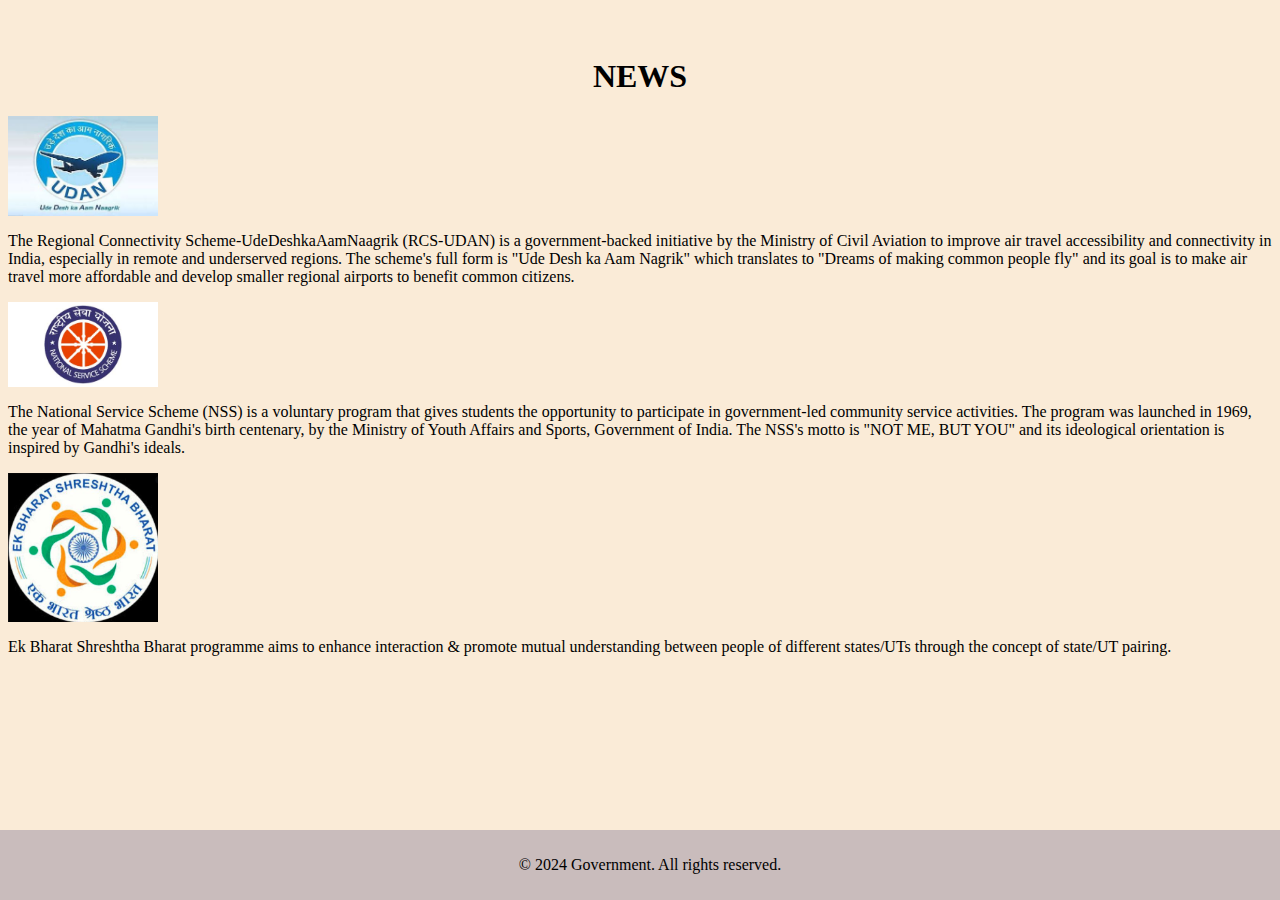
<file: news.html>
<html lang="en">
<head>
    <meta charset="UTF-8">
    <meta name="viewport" content="width=device-width, initial-scale=1.0">
    <title>NEWS</title>
    <link rel="stylesheet" href="style.css">
</head>
<body>
    <header style="text-align: center;">
        <h1>NEWS</h1>
     </header>
     <div>
        <img src="udan.jpeg" alt="Poor network" width="150px">
        <p>The Regional Connectivity Scheme-UdeDeshkaAamNaagrik (RCS-UDAN) is a government-backed initiative by the Ministry of Civil Aviation to improve air travel accessibility and connectivity in India, especially in remote and underserved regions. The scheme's full form is "Ude Desh ka Aam Nagrik" which translates to "Dreams of making common people fly" and its goal is to make air travel more affordable and develop smaller regional airports to benefit common citizens.</p>
    </div>
    <div>
        <img src="nss.jpeg" alt="Poor network" width="150px">
        <p>The National Service Scheme (NSS) is a voluntary program that gives students the opportunity to participate in government-led community service activities. The program was launched in 1969, the year of Mahatma Gandhi's birth centenary, by the Ministry of Youth Affairs and Sports, Government of India. The NSS's motto is "NOT ME, BUT YOU" and its ideological orientation is inspired by Gandhi's ideals.</p>
    </div>
    <div>
        <img src="ekbharat.jpeg" alt="Poor network" width="150px">
        <p>Ek Bharat Shreshtha Bharat programme aims to enhance interaction & promote mutual understanding between people of different states/UTs through the concept of state/UT pairing.</p>
    </div>
        <footer class="footer">
            <p>&copy; 2024 Government. All rights reserved.</p>
        </footer>
</body>
</html>
</file>
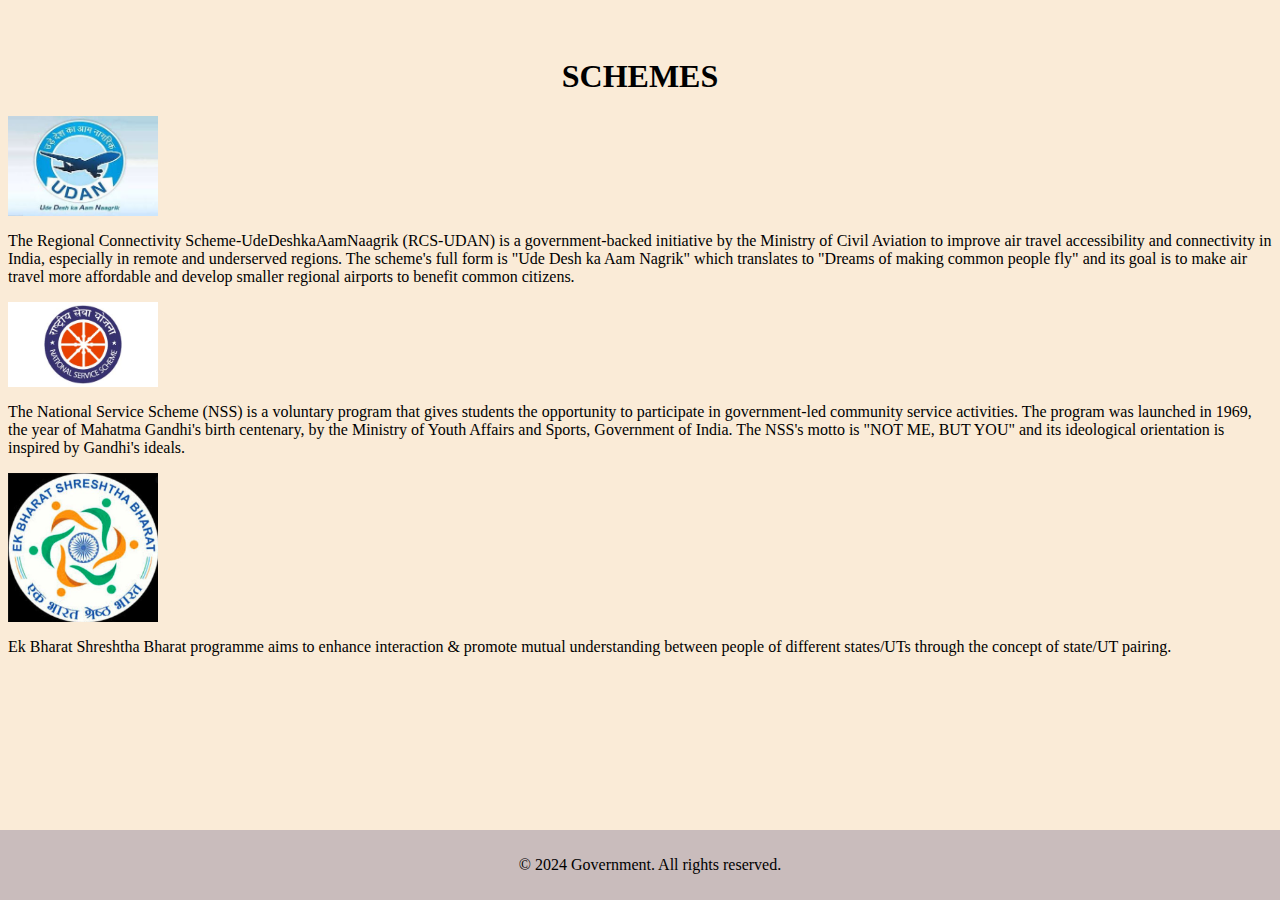
<file: schemes.html>
<html lang="en">
<head>
    <meta charset="UTF-8">
    <meta name="viewport" content="width=device-width, initial-scale=1.0">
    <title>SCHEMES</title>
    <link rel="stylesheet" href="style.css">
</head>
<body>
    <header style="text-align: center;">
       <h1>SCHEMES</h1>
    </header>
    <div>
        <img src="udan.jpeg" alt="Poor network" width="150px">
        <p>The Regional Connectivity Scheme-UdeDeshkaAamNaagrik (RCS-UDAN) is a government-backed initiative by the Ministry of Civil Aviation to improve air travel accessibility and connectivity in India, especially in remote and underserved regions. The scheme's full form is "Ude Desh ka Aam Nagrik" which translates to "Dreams of making common people fly" and its goal is to make air travel more affordable and develop smaller regional airports to benefit common citizens.</p>
    </div>
    <div>
        <img src="nss.jpeg" alt="Poor network" width="150px">
        <p>The National Service Scheme (NSS) is a voluntary program that gives students the opportunity to participate in government-led community service activities. The program was launched in 1969, the year of Mahatma Gandhi's birth centenary, by the Ministry of Youth Affairs and Sports, Government of India. The NSS's motto is "NOT ME, BUT YOU" and its ideological orientation is inspired by Gandhi's ideals.</p>
    </div>
    <div>
        <img src="ekbharat.jpeg" alt="Poor network" width="150px">
        <p>Ek Bharat Shreshtha Bharat programme aims to enhance interaction & promote mutual understanding between people of different states/UTs through the concept of state/UT pairing.</p>
    </div>
    <footer class="footer">
        <p>&copy; 2024 Government. All rights reserved.</p>
    </footer>
</body>
</html>
</file>
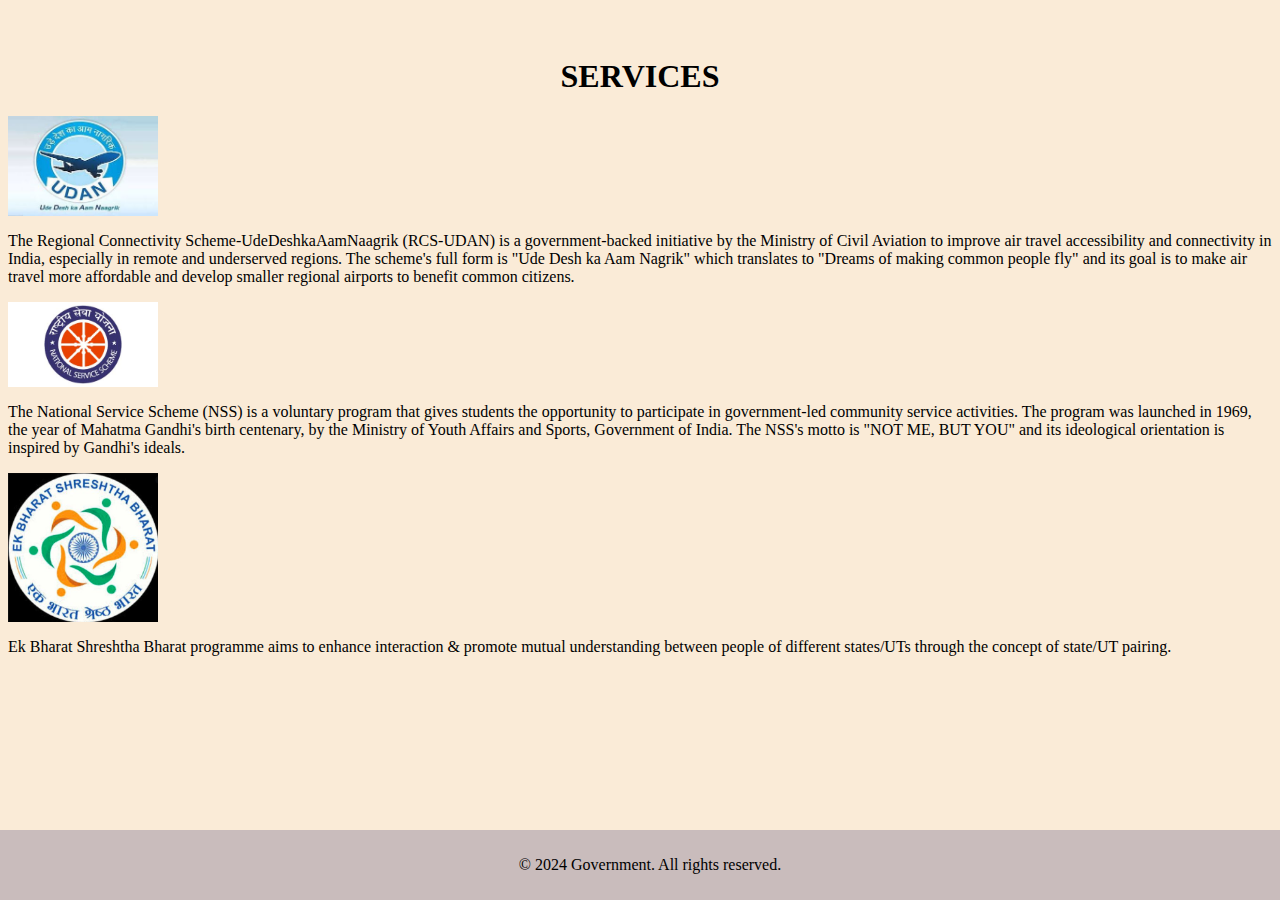
<file: services.html>
<html lang="en">
<head>
    <meta charset="UTF-8">
    <meta name="viewport" content="width=device-width, initial-scale=1.0">
    <title>SERVICES</title>
    <link rel="stylesheet" href="style.css">
</head>
<body>
    <header style="text-align: center;">
        <h1>SERVICES</h1>
     </header>
     <div>
        <img src="udan.jpeg" alt="Poor network" width="150px">
        <p>The Regional Connectivity Scheme-UdeDeshkaAamNaagrik (RCS-UDAN) is a government-backed initiative by the Ministry of Civil Aviation to improve air travel accessibility and connectivity in India, especially in remote and underserved regions. The scheme's full form is "Ude Desh ka Aam Nagrik" which translates to "Dreams of making common people fly" and its goal is to make air travel more affordable and develop smaller regional airports to benefit common citizens.</p>
    </div>
    <div>
        <img src="nss.jpeg" alt="Poor network" width="150px">
        <p>The National Service Scheme (NSS) is a voluntary program that gives students the opportunity to participate in government-led community service activities. The program was launched in 1969, the year of Mahatma Gandhi's birth centenary, by the Ministry of Youth Affairs and Sports, Government of India. The NSS's motto is "NOT ME, BUT YOU" and its ideological orientation is inspired by Gandhi's ideals.</p>
    </div>
    <div>
        <img src="ekbharat.jpeg" alt="Poor network" width="150px">
        <p>Ek Bharat Shreshtha Bharat programme aims to enhance interaction & promote mutual understanding between people of different states/UTs through the concept of state/UT pairing.</p>
    </div>
        <footer class="footer">
            <p>&copy; 2024 Government. All rights reserved.</p>
        </footer>
</body>
</html>
</file>
<file: style.css>
.container{
    text-align: center;
}
body {
    padding-top: 50px;
    background-color: antiquewhite;
}

.footer {
    position: fixed;
    left: 0;
    bottom: 0;
    width: 100%;
    background-color: #c9bcbc;
    text-align: center;
    padding: 10px;
}
.logo{
    width: 25px;
    height: 25px;
}
.home {
   display: flex;  
   align-items: center;
   justify-content: center;
   padding-top: 20px;
   padding-bottom: 60px;
   gap: 30px;
}
.home img{
    border-radius: 50%;
}
</file>
